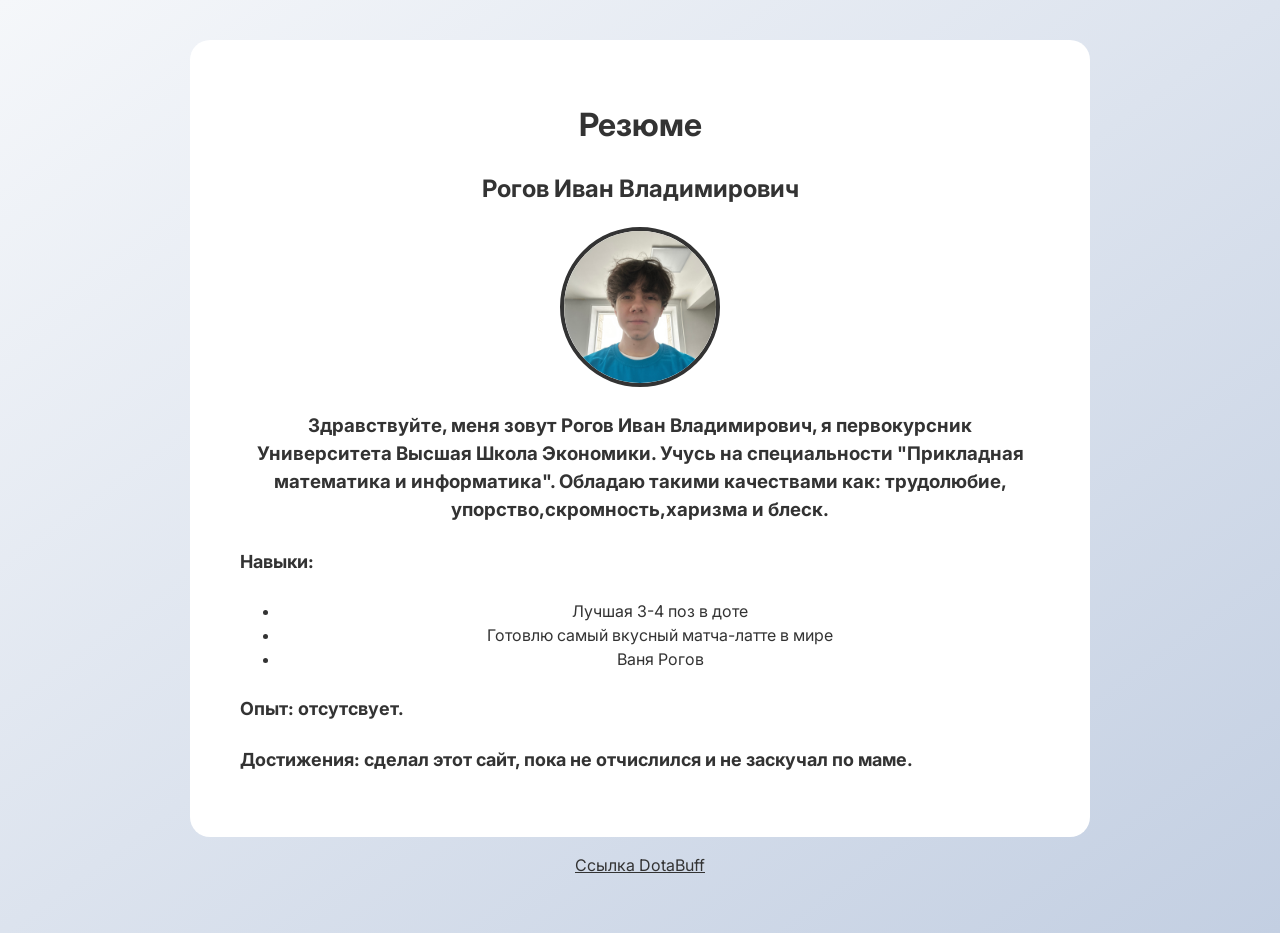
<file: index.html>
<!DOCTYPE html>
<html lang="en">
<head>
<meta charset="UTF-8">
<meta name="viewport" content="width=device-width, initial-scale=1.0">
<title>Document</title>
<link rel="preconnect" href="https://fonts.googleapis.com">
<link rel="preconnect" href="https://fonts.gstatic.com" crossorigin>
<link href="https://fonts.googleapis.com/css2?family=Inter:wght@400;500;700&display=swap" rel="stylesheet">
<link rel="stylesheet" href="style1.css">
<div class = "container">
    </head>
    <body>
    <h1>Резюме</h1>
    <h2>Рогов Иван Владимирович</h2>
    <img class = "photo" src = "img/photo.jpg">
    <h3>Здравствуйте, меня зовут Рогов Иван Владимирович, я первокурсник Университета Высшая Школа Экономики. Учусь на специальности "Прикладная математика и информатика". Обладаю такими качествами как: трудолюбие, упорство,скромность,харизма и блеск.</h3>
    <h4>Навыки:</h4>
    <p></p>
    <ul>
    <li>Лучшая 3-4 поз в доте</li>
    <li>Готовлю самый вкусный матча-латте в мире</li>
    <li>Ваня Рогов</li>
    </ul>
    <h4>Опыт: отсутсвует.</h3>
    <h4>Достижения: сделал этот сайт, пока не отчислился и не заскучал по маме.</h4>
</div>

    <p><a href="https://ru.dotabuff.com/players/1298373172">Ссылка DotaBuff</a></p>
</body>
</html>
</file>
<file: style1.css>
* {
    box-sizing: border-box;
}

body{
    font-family: 'Inter', sans-serif;
    background: linear-gradient(to bottom right, #f5f7fa, #c3cfe2);
    margin: 0;
    padding: 40px 20px;
    color: #333333;
    line-height: 1.5;
    text-align: center;
}
.container {
    max-width: 900px;
    margin: 0 auto;
    background-color: #ffffff;
    padding: 40px 50px;
    border-radius: 20px;
}
.photo {
    display: block;
    width: 160px;
    height: 160px;
    object-fit: cover;
    border-radius: 50%;
    margin: 0 auto 25px;
    border: 4px solid #333333;
}
a:link{
    color:#333333;
}
h4{
    font-size:large;
    text-align:left;
}
</file>
